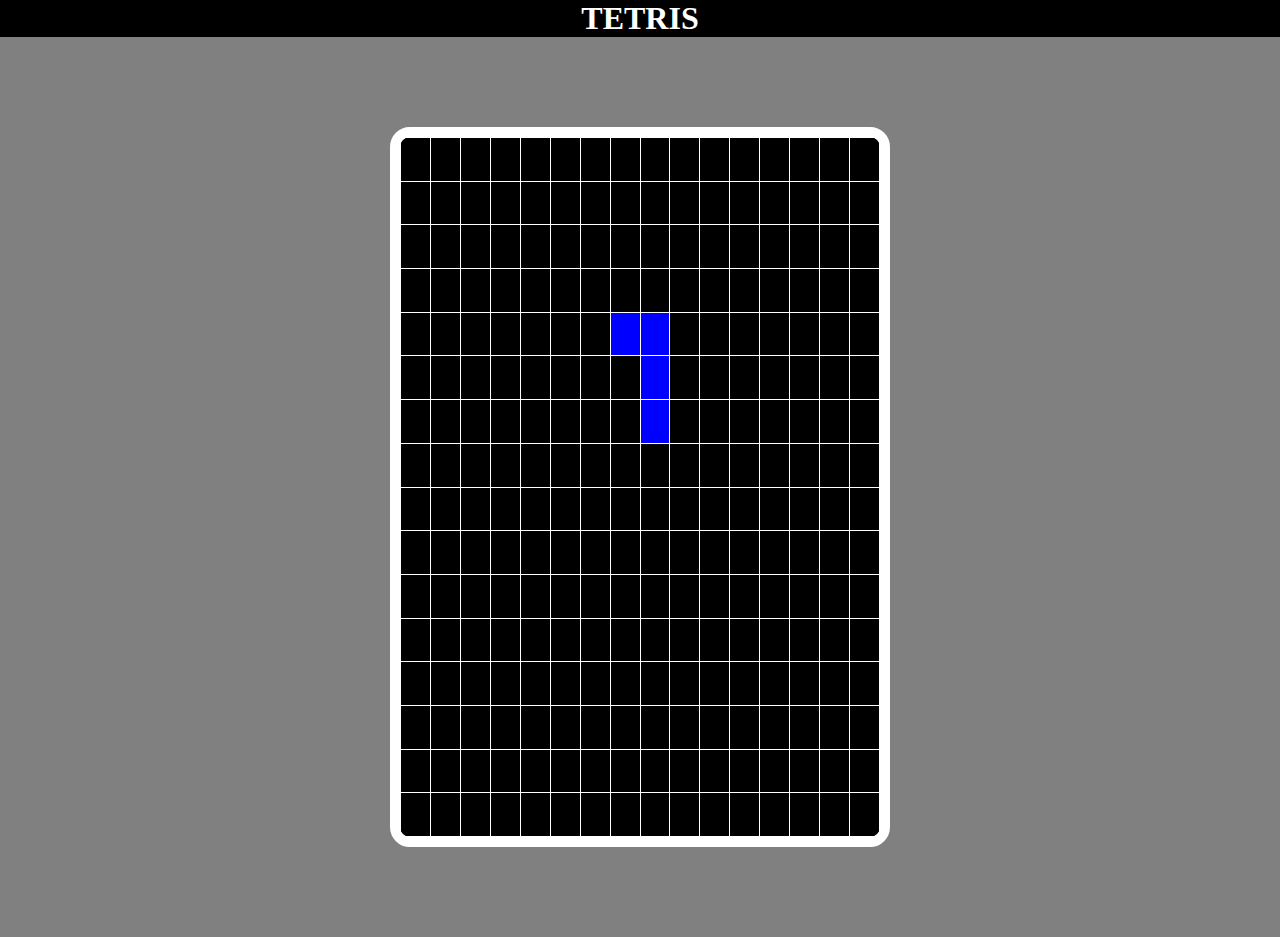
<file: index.html>
<!DOCTYPE html>
<html lang="en">
  <head>
    <meta charset="UTF-8" />
    <title>Tetris</title>
    <link rel="stylesheet" href="src/stylesheets/main.css" />
  </head>
  <body>
    <div id="title">
      <h1>TETRIS</h1>
    </div>
    <div id="canvas">
      <div id="gameBoard">
        <!-- Columns and Rows (16x16) -->
        <table>
          <tr id="row1">
            <td></td>
            <td></td>
            <td></td>
            <td></td>
            <td></td>
            <td></td>
            <td></td>
            <td></td>
            <td></td>
            <td></td>
            <td></td>
            <td></td>
            <td></td>
            <td></td>
            <td></td>
            <td></td>
          </tr>
          <tr id="row2">
            <td></td>
            <td></td>
            <td></td>
            <td></td>
            <td></td>
            <td></td>
            <td></td>
            <td></td>
            <td></td>
            <td></td>
            <td></td>
            <td></td>
            <td></td>
            <td></td>
            <td></td>
            <td></td>
          </tr>
          <tr id="row3">
            <td></td>
            <td></td>
            <td></td>
            <td></td>
            <td></td>
            <td></td>
            <td></td>
            <td></td>
            <td></td>
            <td></td>
            <td></td>
            <td></td>
            <td></td>
            <td></td>
            <td></td>
            <td></td>
          </tr>
          <tr id="row4">
            <td></td>
            <td></td>
            <td></td>
            <td></td>
            <td></td>
            <td></td>
            <td></td>
            <td></td>
            <td></td>
            <td></td>
            <td></td>
            <td></td>
            <td></td>
            <td></td>
            <td></td>
            <td></td>
          </tr>
          <tr id="row5">
            <td></td>
            <td></td>
            <td></td>
            <td></td>
            <td></td>
            <td></td>
            <td></td>
            <td></td>
            <td></td>
            <td></td>
            <td></td>
            <td></td>
            <td></td>
            <td></td>
            <td></td>
            <td></td>
          </tr>
          <tr id="row6">
            <td></td>
            <td></td>
            <td></td>
            <td></td>
            <td></td>
            <td></td>
            <td></td>
            <td></td>
            <td></td>
            <td></td>
            <td></td>
            <td></td>
            <td></td>
            <td></td>
            <td></td>
            <td></td>
          </tr>
          <tr id="row7">
            <td></td>
            <td></td>
            <td></td>
            <td></td>
            <td></td>
            <td></td>
            <td></td>
            <td></td>
            <td></td>
            <td></td>
            <td></td>
            <td></td>
            <td></td>
            <td></td>
            <td></td>
            <td></td>
          </tr>
          <tr id="row8">
            <td></td>
            <td></td>
            <td></td>
            <td></td>
            <td></td>
            <td></td>
            <td></td>
            <td></td>
            <td></td>
            <td></td>
            <td></td>
            <td></td>
            <td></td>
            <td></td>
            <td></td>
            <td></td>
          </tr>
          <tr id="row9">
            <td></td>
            <td></td>
            <td></td>
            <td></td>
            <td></td>
            <td></td>
            <td></td>
            <td></td>
            <td></td>
            <td></td>
            <td></td>
            <td></td>
            <td></td>
            <td></td>
            <td></td>
            <td></td>
          </tr>
          <tr id="row10">
            <td></td>
            <td></td>
            <td></td>
            <td></td>
            <td></td>
            <td></td>
            <td></td>
            <td></td>
            <td></td>
            <td></td>
            <td></td>
            <td></td>
            <td></td>
            <td></td>
            <td></td>
            <td></td>
          </tr>
          <tr id="row11">
            <td></td>
            <td></td>
            <td></td>
            <td></td>
            <td></td>
            <td></td>
            <td></td>
            <td></td>
            <td></td>
            <td></td>
            <td></td>
            <td></td>
            <td></td>
            <td></td>
            <td></td>
            <td></td>
          </tr>
          <tr id="row12">
            <td></td>
            <td></td>
            <td></td>
            <td></td>
            <td></td>
            <td></td>
            <td></td>
            <td></td>
            <td></td>
            <td></td>
            <td></td>
            <td></td>
            <td></td>
            <td></td>
            <td></td>
            <td></td>
          </tr>
          <tr id="row13">
            <td></td>
            <td></td>
            <td></td>
            <td></td>
            <td></td>
            <td></td>
            <td></td>
            <td></td>
            <td></td>
            <td></td>
            <td></td>
            <td></td>
            <td></td>
            <td></td>
            <td></td>
            <td></td>
          </tr>
          <tr id="row14">
            <td></td>
            <td></td>
            <td></td>
            <td></td>
            <td></td>
            <td></td>
            <td></td>
            <td></td>
            <td></td>
            <td></td>
            <td></td>
            <td></td>
            <td></td>
            <td></td>
            <td></td>
            <td></td>
          </tr>
          <tr id="row15">
            <td></td>
            <td></td>
            <td></td>
            <td></td>
            <td></td>
            <td></td>
            <td></td>
            <td></td>
            <td></td>
            <td></td>
            <td></td>
            <td></td>
            <td></td>
            <td></td>
            <td></td>
            <td></td>
          </tr>
          <tr id="row16">
            <td></td>
            <td></td>
            <td></td>
            <td></td>
            <td></td>
            <td></td>
            <td></td>
            <td></td>
            <td></td>
            <td></td>
            <td></td>
            <td></td>
            <td></td>
            <td></td>
            <td></td>
            <td></td>
          </tr>
        </table>
        <!--<div class="spawnPoint">-->
        <!--<div class="newBlock"></div>-->
        <!--</div>-->
      </div>
    </div>
    <script type="module" src="./src/javascripts/block.js"></script>
    <script type="module" src="./src/javascripts/app.js"></script>
  </body>
</html>
</file>
<file: src/stylesheets/main.css>
/*reset*/
* {
  margin: 0;
  padding: 0;
  box-sizing: border-box;
}

body {
  background-color: black;
  color: white;
}

#title {
  display: flex;
  justify-content: center;
  align-items: center;
}

h1 {
  align: center;
}

#canvas {
  background-color: gray;
  min-height: 100vh;
  width: auto;
  display: flex;
  flex-direction: column;
  justify-content: center;
  align-items: center;
}

#gameBoard {
  background-color: black;
  width: 500px;
  height: 80vh;
  border: 10px solid white;
  border-radius: 20px;
}

#gameBoard table {
  border-collapse: collapse;
  width: 100%;
  height: 100%;
  z-index: 1;
}

#gameBoard td {
  border: 1px solid white;
}

.spawnPoint {
  position: absolute;
  width: 80vw;
  height: 80vh;
  z-index: 2;
}

.newBlock {
  background-color: blue;
  width: 50px;
  height: 50px;
  position: absolute;
  z-index: 3;
}
</file>
